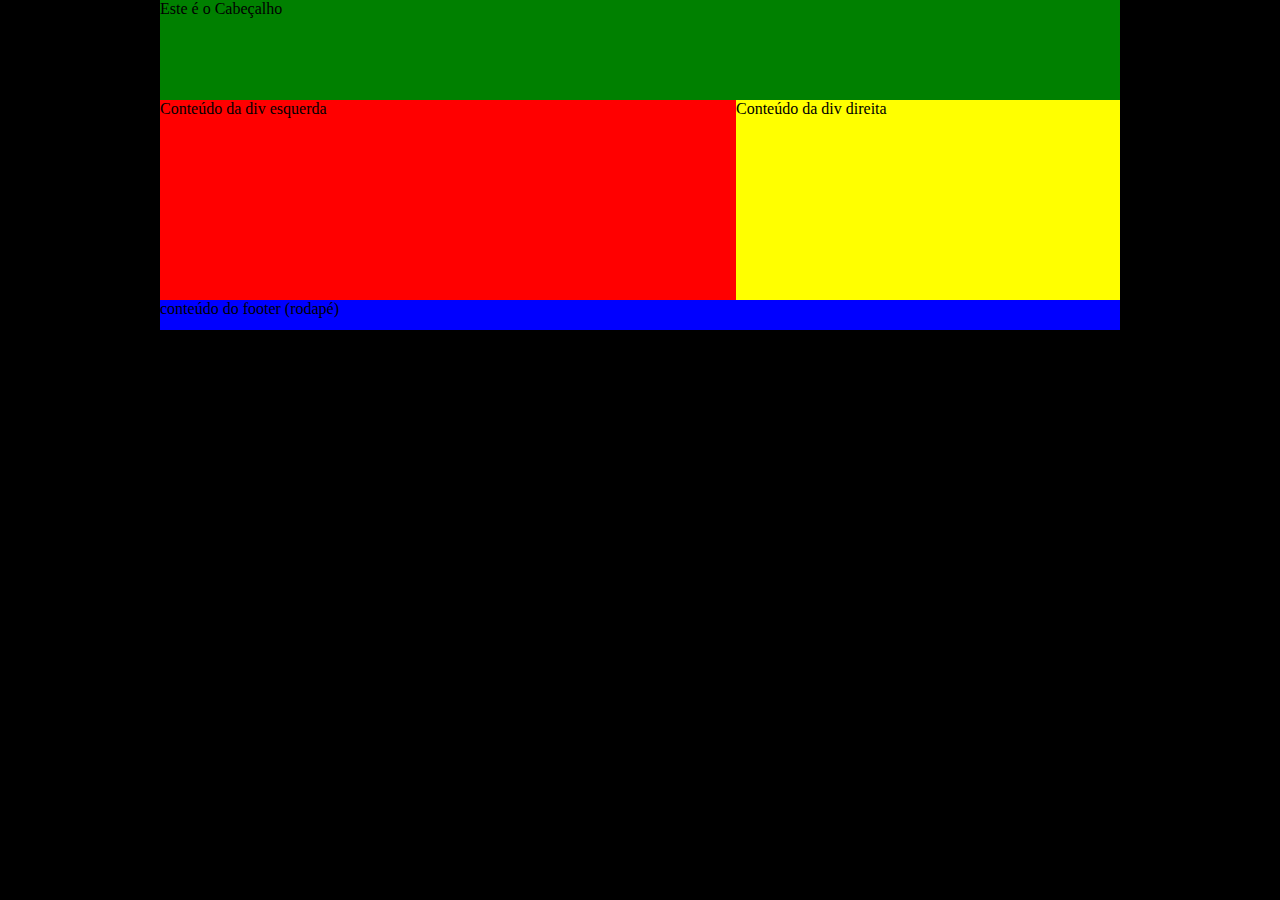
<file: index.html>
<!DOCTYPE html>
<html lang="en">

<head>
    <meta charset="UTF-8">
    <meta name="viewport" content="width=device-width, initial-scale=1.0">
    <meta http-equiv="X-UA-Compatible" content="ie=edge">
    <title>Instruções CSS</title>
    <link rel="stylesheet" type="text/css" href="style.css">
</head>

<body>
    <div class="container">
        <header>Este é o Cabeçalho</header>
        <div>
            <div id="div-esquerda"> Conteúdo da div esquerda</div>
            <div id="div-direita"> Conteúdo da div direita</div>
        </div>

        <footer>
            conteúdo do footer (rodapé)
        </footer>
    </div>
    <!--
        
    <p>Olá mundo!</p>
    <p>Olá mundo novamente!</p>
    Olá mundo 3-->
</body>

</html>
</file>
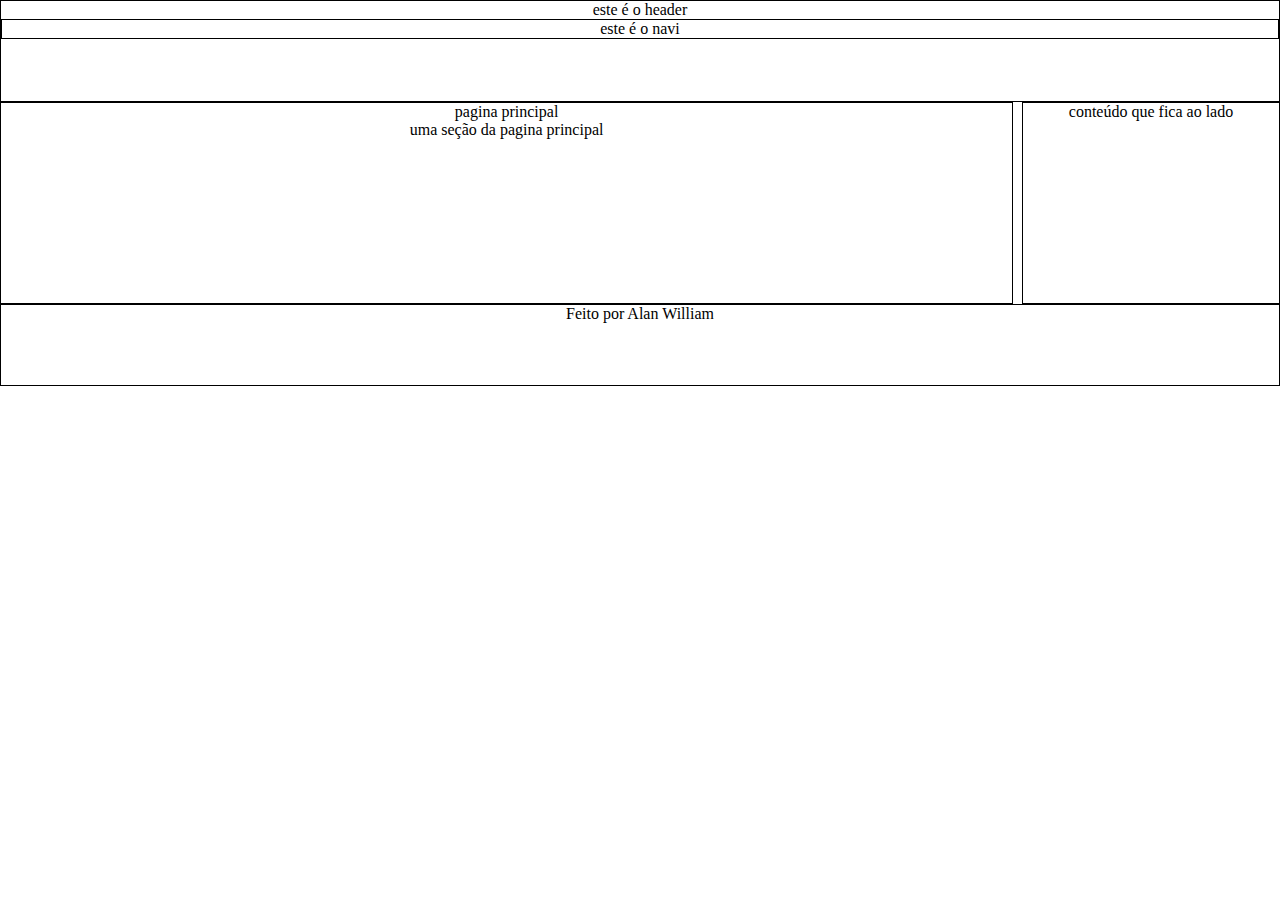
<file: exercicio construa uma página/index.html>
<!DOCTYPE html>
<html lang="en">

<head>
    <meta charset="UTF-8">
    <meta name="viewport" content="width=device-width, initial-scale=1.0">
    <meta http-equiv="X-UA-Compatible" content="ie=edge">
    <title>Exercicio</title>
    <link rel="stylesheet" href="estilo.css">
</head>

<body>
    <header>
        este é o header
        <nav>este é o navi</nav>
    </header>
    <div id="principal">
        <article>
            pagina principal
            <section>
                uma seção da pagina principal
            </section>
        </article>
    </div>
    <aside> conteúdo que fica ao lado</aside>
    <footer>Feito por Alan William</footer>
</body>

</html>
</file>
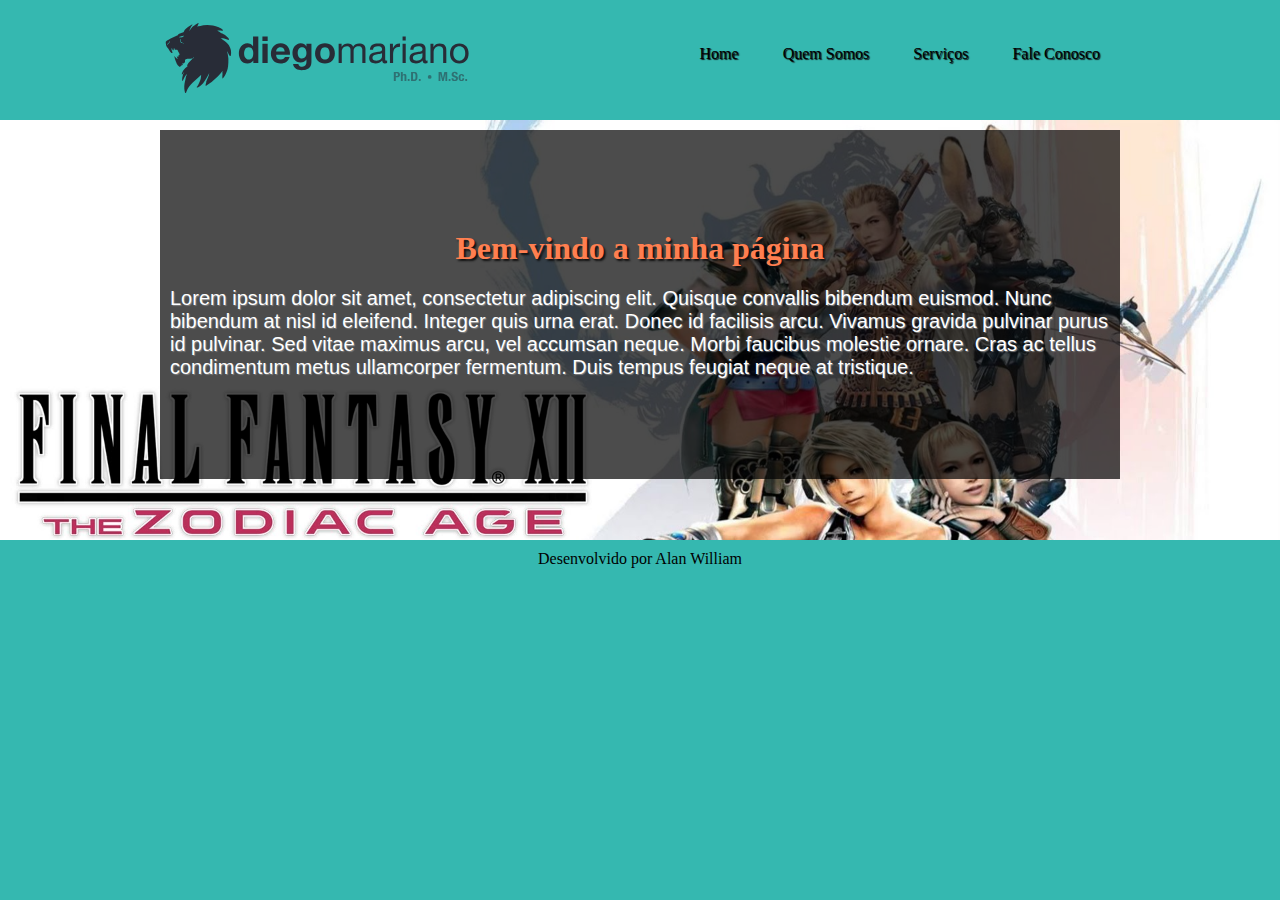
<file: pagina_estilizada/index.html>
<!DOCTYPE html>
<html lang="en">

<head>
    <meta charset="UTF-8">
    <meta name="viewport" content="width=device-width, initial-scale=1.0">
    <meta http-equiv="X-UA-Compatible" content="ie=edge">
    <title>Site Estilizado</title>
    <link rel="stylesheet" type="text/css" href="estilo.css">
</head>

<body>
    <header>
        <!-- container dentro do header
        dessa forma é possível limitar o width dentro
        dentro dos header mas sem limitar o 
        header em si permitindo que o background
        dele se estenda pela largura inteira da página
        -->
        <div class="container">
            <div id="logo">
                <img src="logo.svg">
            </div>
            <div id="menu">
                <a href="#">Home</a>
                <a href="#">Quem Somos</a>
                <a href="#">Serviços</a>
                <a href="#">Fale Conosco</a>
            </div>
        </div>
    </header>

    <!--
    agora esse é o container do conteúdo principal do site
    tudo que não for o header ou o footer
     -->
    <div id="principal">
        <div class="container">
            <div class="efeito">
                <h1>Bem-vindo a minha página</h1>
                <p>
                    Lorem ipsum dolor sit amet, consectetur adipiscing elit. Quisque convallis bibendum euismod. Nunc
                    bibendum at nisl id
                    eleifend. Integer quis urna erat. Donec id facilisis arcu. Vivamus gravida pulvinar purus id
                    pulvinar.
                    Sed vitae maximus
                    arcu, vel accumsan neque. Morbi faucibus molestie ornare. Cras ac tellus condimentum metus
                    ullamcorper
                    fermentum. Duis
                    tempus feugiat neque at tristique.
                </p>
            </div>
        </div>
    </div>

    <footer>
        Desenvolvido por Alan William
    </footer>
</body>

</html>
</file>
<file: style.css>
/* Meu primeiro comentário */

/* Sintaxe CSS

seletor {
    propriedade: valor,
    propriedade: valor2
}
*/

p {
    color: red;
    font-size: 90px;
    font-family: Arial;
    font-family: "Comic Sans MS";
    font-family: 'Courier New', Courier, monospace;
}

body {
    background-color: black;
}

* {
    margin: 0;
    padding: 0;
}

header {
    background-color: green;
    height: 100px;
}

#div-esquerda {
    background-color: red;
    height: 200px;
    width: 60%;
    float: left;
}

#div-direita {
    background-color: yellow;
    height: 200px;
    width: 40%;
    float: right;
}

footer {
    background-color: blue;
    height: 30px;
    clear: both;
}

.container {
    width: 960px;
    margin: 0 auto;
}
</file>
<file: exercicio construa uma página/estilo.css>
* {
    margin: 0;
    padding: 0;
    text-align: center
}

header {
    height: 100px;
    border: 1px solid black;
}

nav {
    border: 1px solid black;
}

article {
    border: 1px solid black;
    width: 79%;
    float: left;
    min-height: 200px;
}

aside {
    border: 1px solid black;
    float: right;
    width: 20%;
    min-height: 200px;
}

footer {
    border: 1px solid black;
    clear: both;
    height: 80px;
}
</file>
<file: pagina_estilizada/estilo.css>
/* * * * * * TAGs * * * * */
* {
    margin: 0;
    padding: 0;
}

body {
    background-color: #35b8b0;
}

header {
    background-color: #35b8b0;
    padding: 20px;
    height: 80px;
}

footer {
    clear: both;
    background-color: #35b8b0;
    height: 50px;
    text-align: center;
    padding: 10px;
}

h1 {
    color: #ff7f50;
    /* Como funciona o text-shadow
    o primeiro valor define o tamanho da sombra na horizontal
    o segundo valor define o tamanho da sombra na vertical
    o terceiro valor define o quanto de blur será aplicado na sombra
    o quarto valor é a cor da sombra
     */
    text-shadow: 2px 2px 2px #111111;
    text-align: center;
    margin: 0 0 20px 0;
}

p {
    color: white;
    /* Como funciona o text-shadow
    o primeiro valor define o tamanho da sombra na horizontal
    o segundo valor define o tamanho da sombra na vertical
    o terceiro valor define o quanto de blur será aplicado na sombra
    o quarto valor é a cor da sombra
     */
    text-shadow: 1px 1px 1px gray;
    font-size: 20px;
    font-family: Arial, Helvetica, sans-serif;
}


/* * * * * * ID's * * * * */
#principal {
    clear: both;
    background-image: url('FFXII_1.jpg');
    background-size: 100%;
    min-height: 400px;
    padding: 10px 0;
}

#logo {
    float: left
}

#menu {
    margin: 25px 0;
    float: right;
}

#menu a {
    padding: 56px 20px;
    text-decoration: none;
    color: black;
    text-shadow: 1px 1px 1px #111111;
}

#menu a:hover {
    background-color: black;
    color: #35b8b0;
}

/* * * * * * CLASSES * * * * */
.container {
    width: 960px;
    margin: 0 auto;
}

.efeito {
    background-color: rgba(0, 0, 0, 0.7);
    padding: 100px 10px;
    margin: auto 0;
}
</file>
